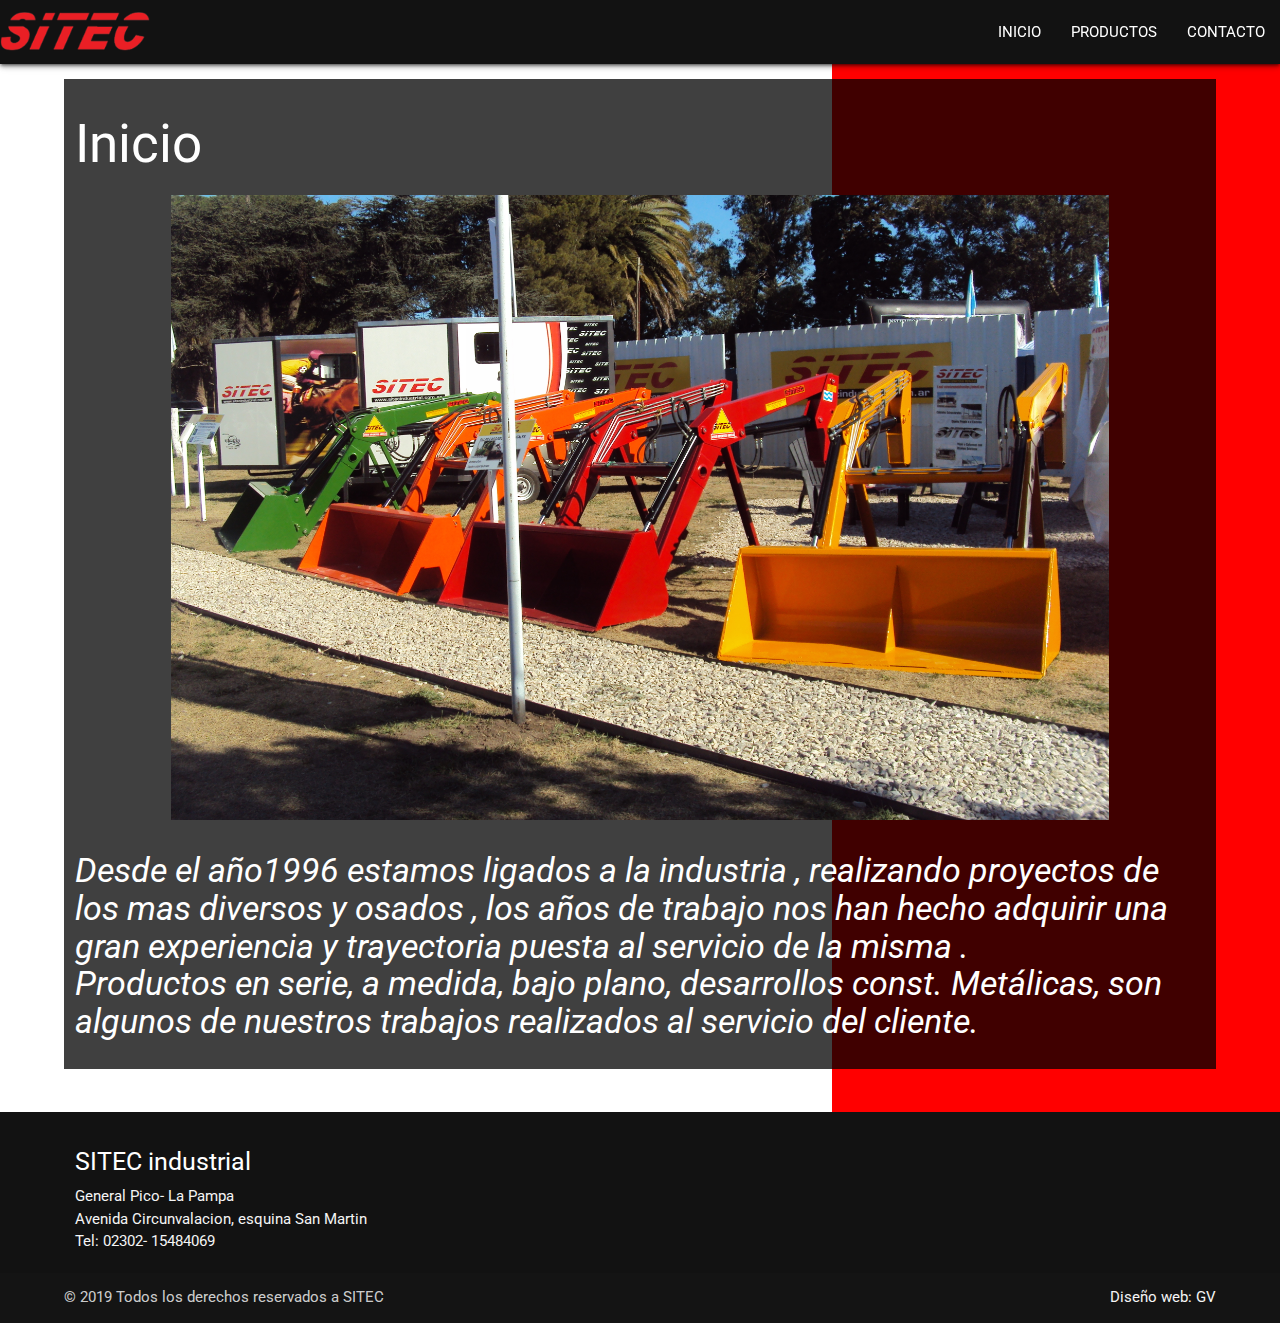
<file: index.html>
<html lang="en">
<head>
	<title> SITEC</title>
	<meta charset="utf-8">
	<meta name="theme-color" content="red">
	<meta name="viewport" content="width=device-width, height=device-height, initial-scale=1.0, user-scalable=yes">
	<!-- Compiled and minified CSS -->
    <link rel="stylesheet" href="https://cdnjs.cloudflare.com/ajax/libs/materialize/1.0.0/css/materialize.min.css">
    <!-- Compiled and minified JavaScript -->
    <script src="https://cdnjs.cloudflare.com/ajax/libs/materialize/1.0.0/js/materialize.min.js"></script>
    <!-- Material icons -->
    <link href="https://fonts.googleapis.com/icon?family=Material+Icons" rel="stylesheet">         
        <link href="https://fonts.googleapis.com/css?family=Roboto&display=swap" rel="stylesheet">             
	<script type="text/javascript" src="main.js"></script>
		
	<link rel="stylesheet" type="text/css" href="style.css">

</head>	


<body>

	<!-- NAVBAR -->
	<div class="navbar-fixed">		
		<nav>
		    <div class="nav-wrapper z-depth-2 ">
	    		<a href="#" data-target="slide-out" class="sidenav-trigger right"><i class="material-icons">menu</i></a>		    	
				<img class="logo float-left " src="logo.png">		    		
				<ul class="right  hide-on-med-and-down">	      	
					<li class=""><a data-toggle="pill" href="index.html">INICIO</a></li>
					<li><a data-toggle="pill" href="Productos.html">PRODUCTOS</a></li>
					<li><a data-toggle="pill" href="contacto.html">CONTACTO</a></li>
				</ul>					
		    </div>
		</nav>	
	</div>

	<!-- SIDENAV -->
	<ul class="sidenav" id="slide-out">
	    <li class=""><a data-toggle="pill" href="index.html">INICIO</a></li>
		<li><a data-toggle="pill" href="Productos.html">PRODUCTOS</a></li>
		<li><a data-toggle="pill" href="contacto.html">CONTACTO</a></li>
  	</ul>

  	<!-- MAIN -->
	<main>
		<div class="main">
			<div class="container tab-pane row">
				<h2 class="col l12 "> Inicio</h2> <br><br>
				<span class="col l1 hide-on-med-and-down"></span><img class="responsive-img col l10 center" src="img/Palas/palasVarias.jpg">
				<div class="container col l12">	
					<h4>
						<i>Desde el año1996 estamos ligados a la industria , realizando proyectos de los mas diversos
			            y osados , los años de trabajo nos han hecho adquirir una gran experiencia y trayectoria  
			            puesta al servicio de la misma .<br>
			            Productos en serie, a medida, bajo plano, desarrollos const. Metálicas, son algunos de nuestros trabajos realizados  al servicio del cliente. </i>
			        </h4>
				</div>
			</div>
		</div>
	</main>
	<br>

	<!-- FOOTER -->
	<footer class="page-footer">
          <div class="container">
            <div class="row">
              <div class="col l12 s12">
                <h5 class="white-text">SITEC industrial</h5>
                <p class="grey-text text-lighten-4">General Pico- La Pampa <br> 
                	Avenida Circunvalacion, esquina San Martin <br> 
                	Tel: 02302- 15484069</p>
              </div>
              
            </div>
          </div>
          <div class="footer-copyright">
            <div class="container">
            © 2019 Todos los derechos reservados a SITEC 
            <a class="grey-text text-lighten-4 right" href="https://www.linkedin.com/in/gonzalo-joaquin-valverde-blasco-602775138/"> Diseño web: GV </a>
            </div>
          </div>
    </footer>
</body>
<script type="text/javascript">
	
  M.AutoInit();
</script>
</html>
</file>
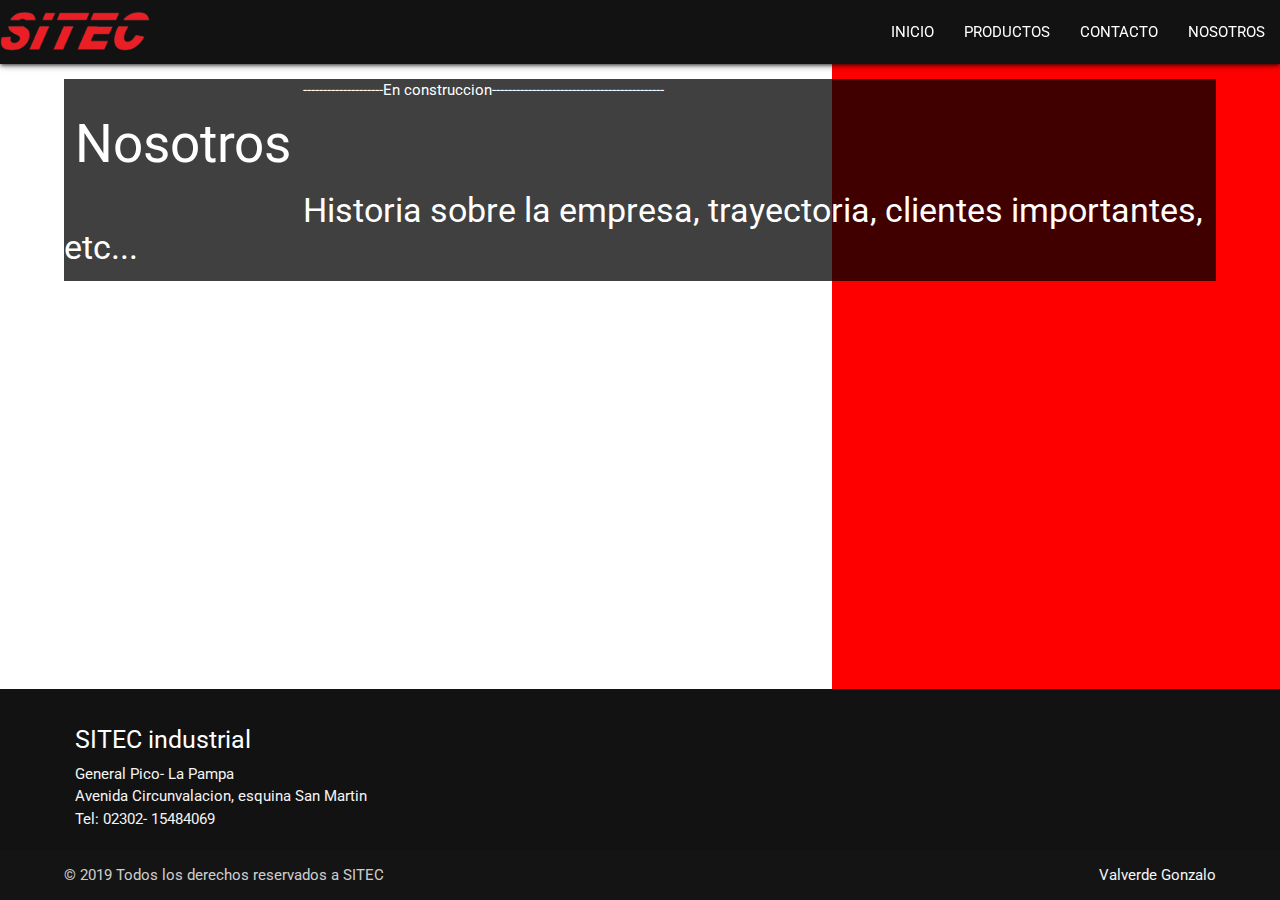
<file: about.html>
<html lang="en">
<head>
	<title> Gonzalo Valverde</title>
	<meta charset="utf-8">
	<meta name="viewport" content="width-devide-width, initial-scale=1">
	<!-- Compiled and minified CSS -->
    <link rel="stylesheet" href="https://cdnjs.cloudflare.com/ajax/libs/materialize/1.0.0/css/materialize.min.css">
    <!-- Compiled and minified JavaScript -->
    <script src="https://cdnjs.cloudflare.com/ajax/libs/materialize/1.0.0/js/materialize.min.js"></script>
    <!-- Material icons -->
    <link href="https://fonts.googleapis.com/icon?family=Material+Icons" rel="stylesheet">   
        <link href="https://fonts.googleapis.com/css?family=Roboto&display=swap" rel="stylesheet">                   
	<script type="text/javascript" src="main.js"></script>
		
	<link rel="stylesheet" type="text/css" href="style.css">

</head>	
<body>
	<div class="navbar-fixed">		
		<nav>
		    <div class="nav-wrapper z-depth-2 ">
	    		<a href="#" data-target="slide-out" class="sidenav-trigger right"><i class="material-icons">menu</i></a>		    	
				<img class="logo float-left " src="logo.png">		    		
		    	
				<ul class="right  hide-on-med-and-down">	      	
					<li class=""><a data-toggle="pill" href="index.html">INICIO</a></li>
					<li><a data-toggle="pill" href="Productos.html">PRODUCTOS</a></li>
					<li><a data-toggle="pill" href="contacto.html">CONTACTO</a></li>
					<li><a data-toggle="pill" href="about.html">NOSOTROS</a></li>
				</ul>					
		    </div>
		</nav>	
	</div>
	<!-- SIDENAV -->
	<ul class="sidenav" id="slide-out">
	    <li class=""><a data-toggle="pill" href="index.html">INICIO</a></li>
		<li><a data-toggle="pill" href="Productos.html">PRODUCTOS</a></li>
		<li><a data-toggle="pill" href="contacto.html">CONTACTO</a></li>
		<li><a data-toggle="pill" href="about.html">NOSOTROS</a></li>
  	</ul>
	<main>
	<div class="main">
		<div id="contact" class="container tab-pane  row">
			<h2 class="col 12"> Nosotros </h2>
			<p>--------------------En construccion-------------------------------------------</p><br><br><br>
			<h4>Historia sobre la empresa, trayectoria, clientes importantes, etc...</h4>

		</div>
	</div>
	</main>
	<br>
	<footer class="page-footer">
          <div class="container">
            <div class="row">
              <div class="col l12 s12">
                <h5 class="white-text">SITEC industrial</h5>
                <p class="grey-text text-lighten-4">General Pico- La Pampa <br> 
                	Avenida Circunvalacion, esquina San Martin<br> 
                	Tel: 02302- 15484069</p>
              </div>
              
            </div>
          </div>
          <div class="footer-copyright">
            <div class="container">
            © 2019 Todos los derechos reservados a SITEC 
            <a class="grey-text text-lighten-4 right" href="#!">Valverde Gonzalo </a>
            </div>
          </div>
    </footer>
</body>
<script type="text/javascript">
	
  M.AutoInit();
</script>
</html>
</file>
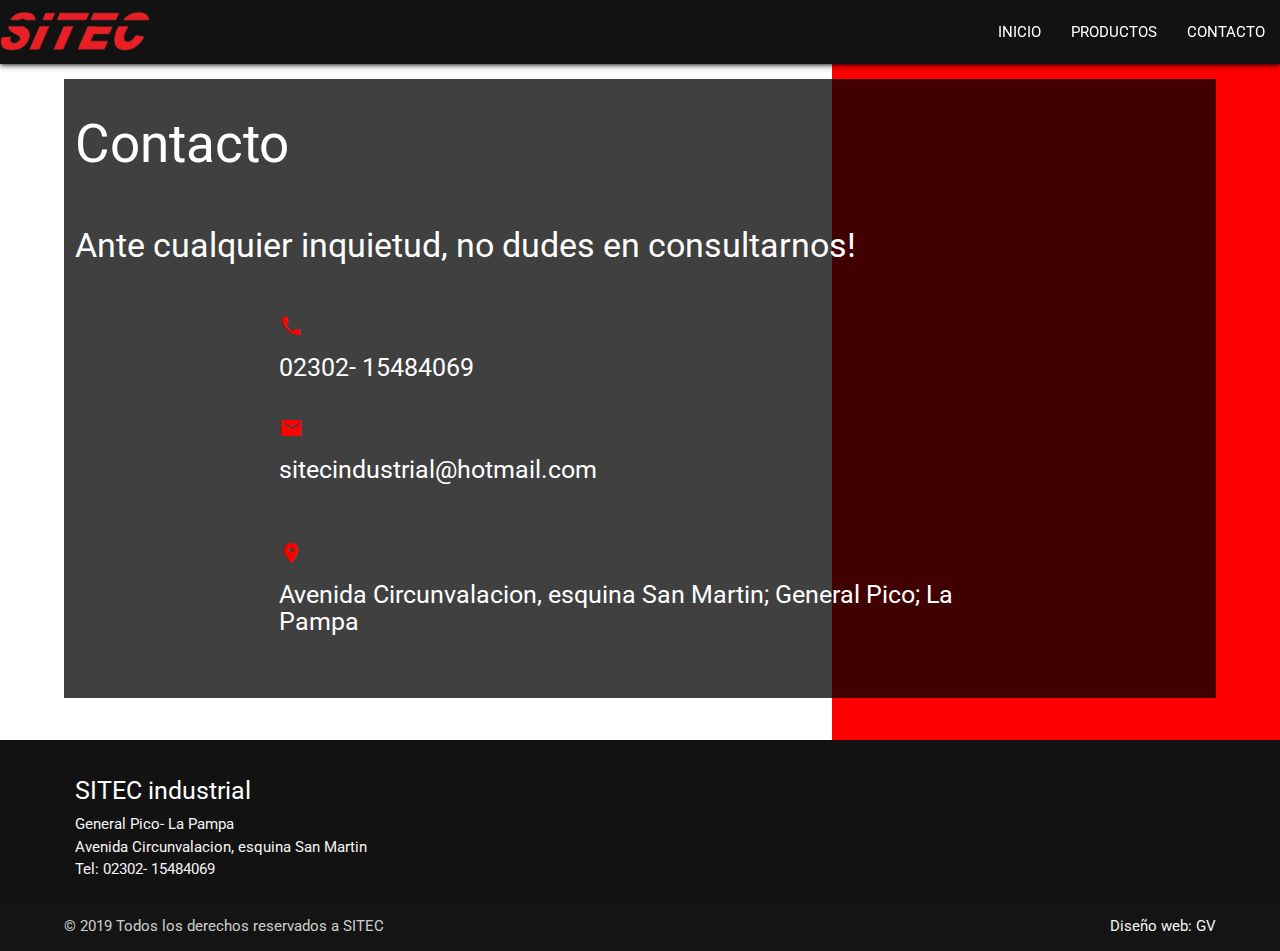
<file: contacto.html>
<html lang="en">
<head>
	<title> SITEC</title>
	<meta charset="utf-8">
	<meta name="theme-color" content="red">
	<meta name="viewport" content="width=device-width, height=device-height, initial-scale=1.0, user-scalable=yes">
	<!-- Compiled and minified CSS -->
    <link rel="stylesheet" href="https://cdnjs.cloudflare.com/ajax/libs/materialize/1.0.0/css/materialize.min.css">
    <!-- Compiled and minified JavaScript -->
    <script src="https://cdnjs.cloudflare.com/ajax/libs/materialize/1.0.0/js/materialize.min.js"></script>
    <script src="https://ajax.googleapis.com/ajax/libs/jquery/3.4.1/jquery.min.js"></script>

    <!-- Material icons -->
    <link href="https://fonts.googleapis.com/icon?family=Material+Icons" rel="stylesheet">         
        <link href="https://fonts.googleapis.com/css?family=Roboto&display=swap" rel="stylesheet">             
	<script type="text/javascript" src="main.js"></script>
		
	<link rel="stylesheet" type="text/css" href="style.css">

</head>	


<body>

	<!-- NAVBAR -->
	<div class="navbar-fixed">		
		<nav>
		    <div class="nav-wrapper z-depth-2 ">
	    		<a href="#" data-target="slide-out" class="sidenav-trigger right"><i class="material-icons">menu</i></a>		    	
				<img class="logo float-left " src="logo.png">		    		
				<ul class="right  hide-on-med-and-down">	      	
					<li class=""><a data-toggle="pill" href="index.html">INICIO</a></li>
					<li><a data-toggle="pill" href="Productos.html">PRODUCTOS</a></li>
					<li><a data-toggle="pill" href="contacto.html">CONTACTO</a></li>
				</ul>					
		    </div>
		</nav>	
	</div>

	<!-- SIDENAV -->
	<ul class="sidenav" id="slide-out">
	    <li class=""><a data-toggle="pill" href="index.html">INICIO</a></li>
		<li><a data-toggle="pill" href="Productos.html">PRODUCTOS</a></li>
		<li><a data-toggle="pill" href="contacto.html">CONTACTO</a></li>
  	</ul>
  	<!-- main -->
	<main>
	<div class="main">
		<div id="contact" class="container tab-pane row">
			<h2 class="col 12 "> Contacto</h2> <br>
			<div class="col l12">
				<h4>Ante cualquier inquietud, no dudes en consultarnos!</h4>
			</div>			
			<div class="col l2 "></div>
			<div class="col l8">
				<div class="col l12 ">
					<p><i class="material-icons">local_phone</i> <h5>02302- 15484069</h5></p>
				</div>
				<div class="col l12">
					<p><i class="material-icons">mail</i> <h5>sitecindustrial@hotmail.com</h5><br></p>
				</div>	
				<div class="col l12">
					<p><i class="material-icons">location_on</i> <h5>Avenida Circunvalacion, esquina San Martin; General Pico; La Pampa</h5><br></p>
				</div>	
			</div>
			<div class="col l2"></div>

		</div>
	</div>
	</main>
	<br>
	<!-- FOOTER -->
	<footer class="page-footer">
          <div class="container">
            <div class="row">
              <div class="col l12 s12">
                <h5 class="white-text">SITEC industrial</h5>
                <p class="grey-text text-lighten-4">General Pico- La Pampa <br> 
                	Avenida Circunvalacion, esquina San Martin <br> 
                	Tel: 02302- 15484069</p>
              </div>
              
            </div>
          </div>
          <div class="footer-copyright">
            <div class="container">
            © 2019 Todos los derechos reservados a SITEC 
            <a class="grey-text text-lighten-4 right" href="https://www.linkedin.com/in/gonzalo-joaquin-valverde-blasco-602775138/"> Diseño web: GV </a>
            </div>
          </div>
    </footer>
</body>
<script type="text/javascript">
	
  M.AutoInit();


</script>
</html>
</file>
<file: style.css>
*{
	margin: 0;
	padding: 0;
}
  body {
    display: flex;
    min-height: 100vh;
    flex-direction: column;
  }

  main {
    flex: 1 0 auto;
  }
       
body{
	background: linear-gradient(90deg, #ffffff 65%, red 0%);	
}

@media only screen and (min-width: 800px) {
 	.carousel{
		height: 600px !important;
		perspective: 600px !important;
	}
} 
.main{
	margin-top: 15px;
}
.nav-wrapper{
	background-color: #121212;
	height: 100px;	
	font-family: "Roboto", sans-serif;
	font-size: 15px;
	padding-bottom: 10px;
	
}
.sidenav, footer, .collapsible-header{
	background-color: #121212 !important;
}
.sidenav li>a, h3, h2, h4, h5 {
	color: #FFFFFF;	
}

.logo{
	height: 60px;
}
.material-icons, .card-action a{
	color: red !important;		
}

li a{
	color: white;
}

.tab-pane{	
	background: rgba(0,0,0,0.75);
	

}

.tab-pane div{
	padding-left: 15px;
	padding-right: 15px;
	margin: 15px auto;
	font-family: "Roboto", sans-serif;
	color: white;
	margin-top: 10px;
	
}
 .tab-pane div p{
 	text-align: justify;
 }

.card-content p{
	color: black !important;
}

.container{
	width: 90%;
}

.tab-pane p, .tab-pane h1{
	color: white;
}

.responsive-img{
}

.imgInicio{
	height: 600px;
	
}



.collapsible-header, .collapsible, .collapsible-body{
	text-decoration: none;
	text-align: left;
	margin: 0 0 !important;
	border: 0px;

}
</file>
